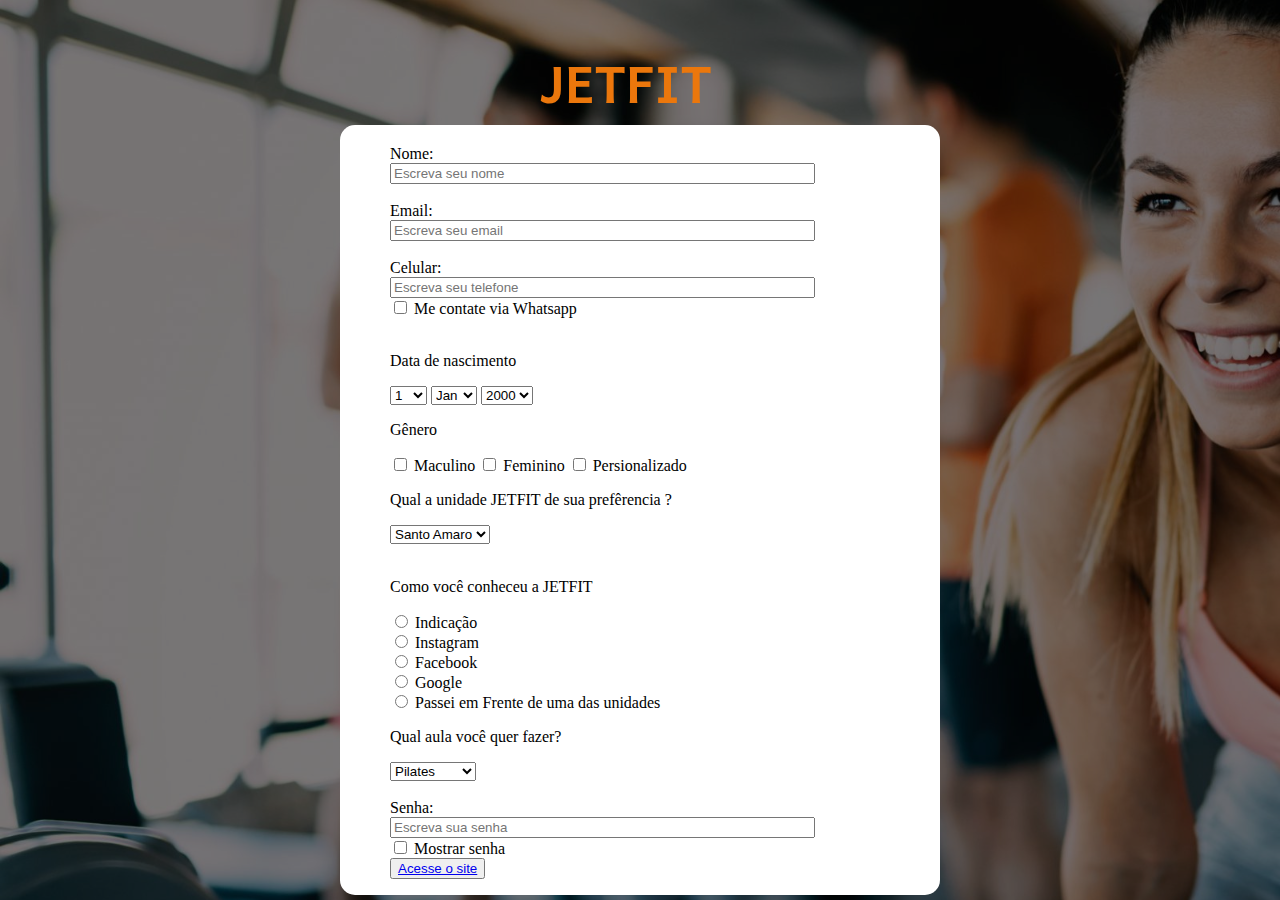
<file: index.html>
<!DOCTYPE html>
<html lang="en">
<head>
    <meta charset="UTF-8">
    <meta http-equiv="X-UA-Compatible" content="IE=edge">
    <meta name="viewport" content="width=, initial-scale=1.0">
    <link rel="stylesheet" href="Background.css">
    <link rel="preconnect" href="https://fonts.googleapis.com">
    
    <link rel="preconnect" href="https://fonts.gstatic.com" crossorigin>
    <link href="https://fonts.googleapis.com/css2?family=Andika:ital@1&display=swap" rel="stylesheet">
    <title>Document</title>
</head>
<body>
    <h1>JETFIT</h1>
    <section>
        <form action="">
                <label for="nome"> Nome: </label> <br>
                <input type="text" required size="50px" placeholder="Escreva seu nome"> <br> <br>
             

                <label for="nome"> Email: </label> <br>
                <input type="text" required size="50px" placeholder="Escreva seu email"> <br> <br>
                
                
               

                <label for="nome"> Celular: </label> <br>
                <input type="text" required size="50px" placeholder="Escreva seu telefone"> <br> 
                <input type="checkbox">
                <label for="">Me contate via Whatsapp</label> <br> <br>

               
    
    
        <form action="">
            
            <p>Data de nascimento </p>
           
           
            <select>
                <option > 1 </option>
                <option > 2 </option>
                <option > 3 </option>
                <option > 4 </option>
                <option > 5 </option>
                <option > 6 </option>
                <option > 7 </option>
                <option > 8 </option>
                <option > 9 </option>
                <option > 10 </option>
                <option > 11 </option>
                <option > 12 </option>
                <option > 13 </option>
                <option > 14 </option>
                <option > 15 </option>
                <option > 16 </option>
                <option > 17 </option>
                <option > 18 </option>
                <option > 19 </option>
                <option > 20 </option>
                <option > 21 </option>
                <option > 22 </option>
                <option > 23 </option>
                <option > 24 </option>
                <option > 25 </option>
                <option > 26 </option>
                <option > 27 </option>
                <option > 28 </option>
                <option > 29 </option>
                <option > 30 </option>
                <option > 31 </option>
            </select>

            <select>
                <option > Jan </option>
                <option > Fev </option>
                <option > Mar </option>
                <option > Abr </option>
                <option > Mai </option>
                <option > Jun </option>
                <option > Jul </option>
                <option > Ago </option>
                <option > Set </option>
                <option > Out </option>
                <option > Nov </option>
                <option > Dez </option>
            </select>
            <select>
                <option >2000</option>
                <option >2001</option>
                <option >2002</option>
                <option >2003</option>
                <option >2004</option>
                <option >2005</option>
                <option >2006</option>
                <option >2007</option>
                <option >2008</option>
                <option >2009</option>
                <option >2010</option>
                <option >2011</option>
                <option >2012</option>
                <option >2013</option>
                <option >2014</option>
                <option >2015</option>
                <option >2016</option>
                <option >2017</option>
                <option >2018</option>
                <option >2019</option>
                <option >2020</option>
                <option >2021</option>
                <option >2022</option>
                
                
            </select>


            <p>Gênero</p>

            <input type="checkbox">
            <label for="">Maculino</label>
            <input type="checkbox">
            <label for="">Feminino</label>
            <input type="checkbox">
            <label for="">Persionalizado</label>

            <p>Qual a unidade JETFIT de sua prefêrencia ? </p>
            <select>
                <option >Santo Amaro</option>
                <option >Diadema</option>
                <option >Butamtam</option>
                <option >Vila Lobos</option>
            </select><br><br>

            <p>Como você conheceu a JETFIT</p>

            
            <input type="radio">
            <label for="">Indicação</label><br>
            
            <input type="radio">
            <label for="">Instagram</label><br>

            <input type="radio">
            <label for="">Facebook</label><br>

            <input type="radio">
            <label for="">Google</label><br>

            <input type="radio">
            <label for="">Passei em Frente de uma das unidades</label>

            <p>Qual aula você quer fazer?</p>
            <select>
                <option >Pilates</option>
                <option >Box</option>
                <option >Jiu-Jitsu</option>
                <option >Circuito Fit</option>
                <option >Jamp</option>
                <option >Capoeira</option>
                <option >Yoga</option>
                <option >Dança</option>
                <option >Zumba</option>
                <option >Flow</option>
            </select><br><br>
            <div class="fundo"></div>

            <label for="nome"> Senha: </label> <br>
            <input type="text" required size="50px" placeholder="Escreva sua senha"> <br> 
            <input type="checkbox"> 
            <label for="">Mostrar senha</label> <br>

            <button> <a href="aaa-main/index.html" target="_blank" rel="noopener noreferrer"> Acesse o site </a> </button>

        </form>
    </section>
</body>
</html>
</file>
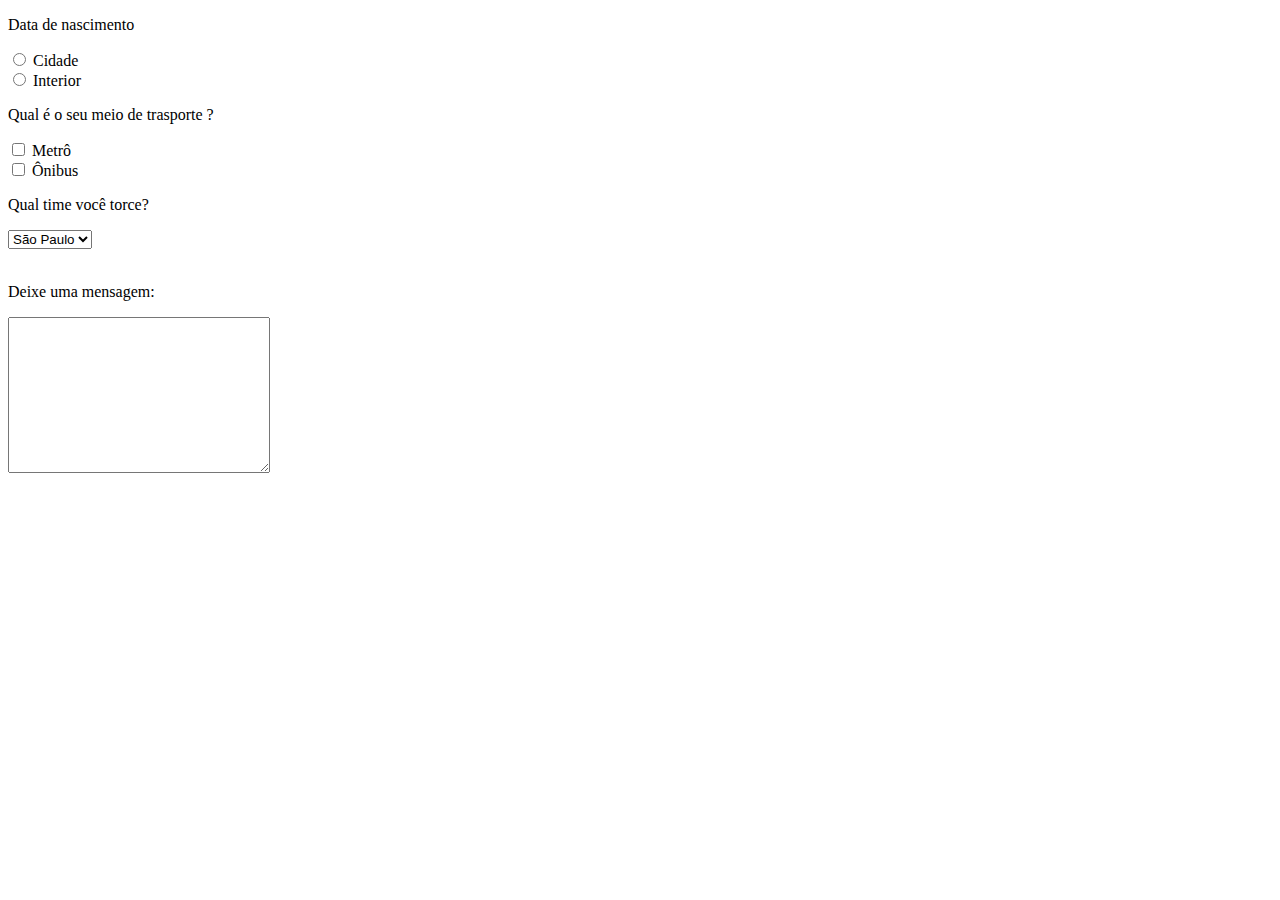
<file: formulario.html>
<!DOCTYPE html>
<html lang="en">
<head>
    <meta charset="UTF-8">
    <meta http-equiv="X-UA-Compatible" content="IE=edge">
    <meta name="viewport" content="width=, initial-scale=1.0">
    <title>Document</title>
</head>
<body>
    
    <section>
        <form action="">
            
            <p>Data de nascimento </p>
            <input type="radio">
            <label for="">Cidade</label><br>
            <input type="radio">
            <label for="">Interior</label><br>

            <p>Qual é o seu meio de trasporte ?</p>

            <input type="checkbox">
            <label for="">Metrô</label><br>
            <input type="checkbox">
            <label for="">Ônibus</label>

            <p>Qual time você torce?</p>
            <select>
                <option >São Paulo</option>
                <option >Palmeiras</option>
                <option >Santos</option>
                <option >Mirassol</option>
            </select><br><br>

            <p>Deixe uma mensagem: </p>
            <textarea name="" id="" cols="30" rows="10"></textarea>

        </form>
    </section>
</body>
</html>
</file>
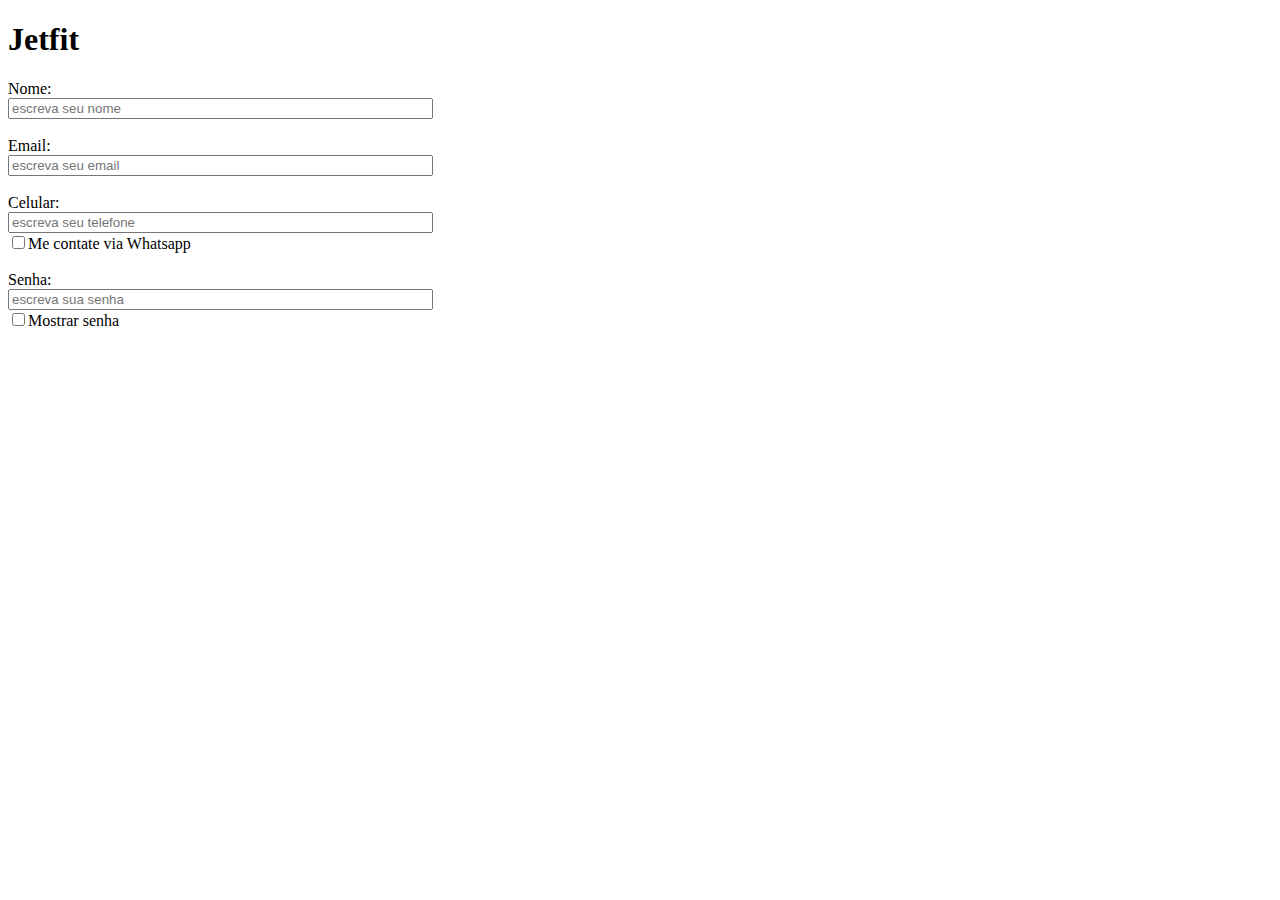
<file: inde.html>
<!DOCTYPE html>
<html lang="en">
<head>
    <meta charset="UTF-8">
    <meta http-equiv="X-UA-Compatible" content="IE=edge">
    <meta name="viewport" content="width=device-width, initial-scale=1.0">
    <title>Document</title>
</head>
<body>
    <header>
        <h1>Jetfit</h1>
    </header>
    <section>
        <form action="">
                <label for="nome"> Nome: </label> <br>
                <input type="text" required size="50px" placeholder="escreva seu nome"> <br> <br>
             

                <label for="nome"> Email: </label> <br>
                <input type="text" required size="50px" placeholder="escreva seu email"> <br> <br>
                
                
               

                <label for="nome"> Celular: </label> <br>
                <input type="text" required size="50px" placeholder="escreva seu telefone"> <br> 
                <input type="checkbox"
                <label for="">Me contate via Whatsapp</label> <br> <br>


                <label for="nome"> Senha: </label> <br>
                <input type="text" required size="50px" placeholder="escreva sua senha"> <br> 
                <input type="checkbox"
                <label for="">Mostrar senha</label> <br>
</body>
</html>
</file>
<file: Background.css>
body{
    background-image: url(Design\ sem\ nome.png);
    height: 700px;
    display: flex;
    flex-direction: column;
    align-items: center;
}

h1{
    font-family: 'Andika', sans-serif;
    font-size: 50px;
    
    color: rgb(235, 119, 12);
    
    height: 50px;
    width: 200px;


}

section{
    background-color: white;
    width: 600px;
    height: 1000px;
    border-radius: 15px;

}

form {
    padding-left: 50px;
    height: 750px;
    padding-top: 20px;
}
</file>
